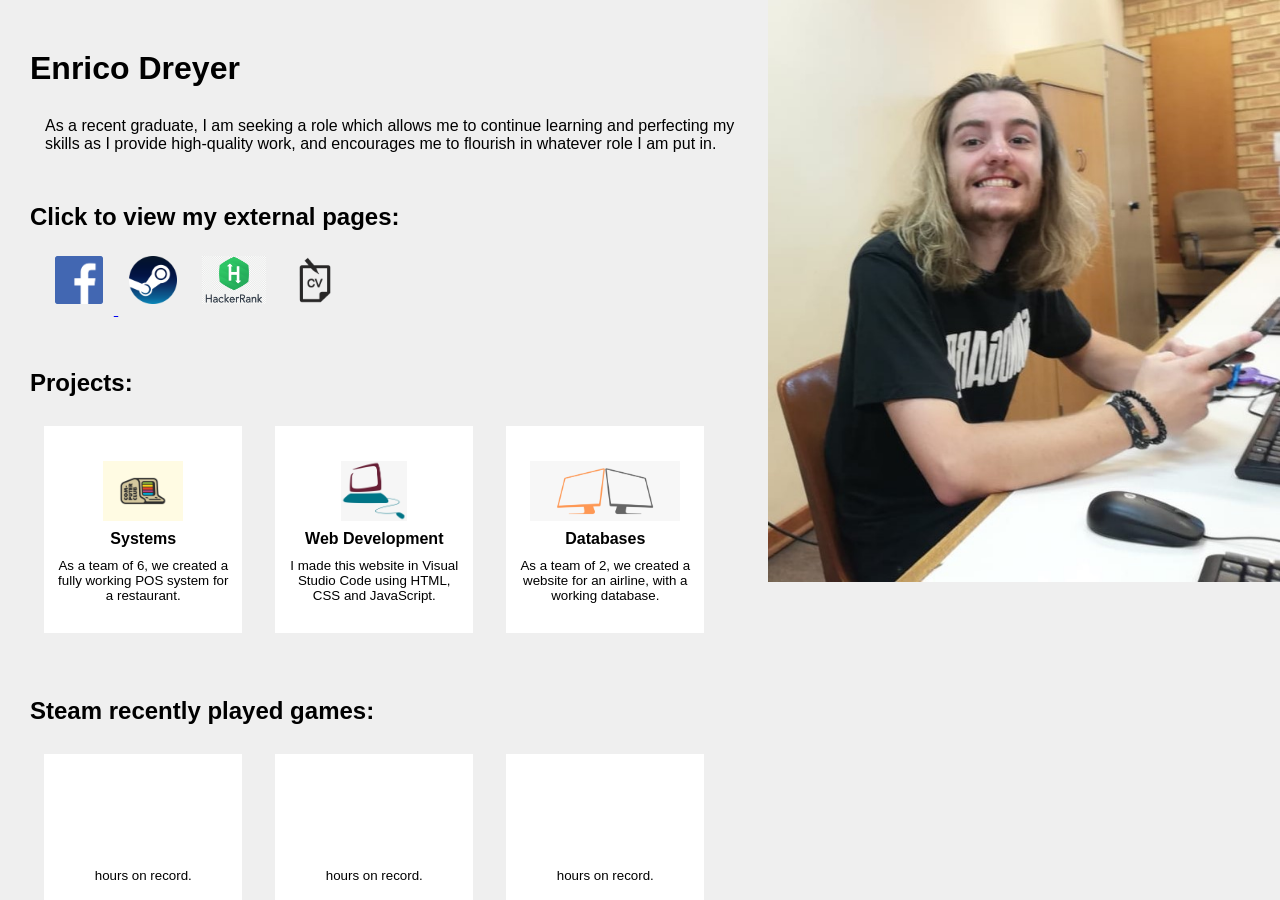
<file: index.html>
<!DOCTYPE html>
<html lang="en">
<head>
    <meta charset="UTF-8">
    <meta name="viewport" content="width=device-width, initial-scale=1.0">
    <title>Enrico Dreyer CV</title>
    <meta name="viewport" content="width=device-width, initial-scale=1.0">
    <link rel="stylesheet" href="style.css">
    <script src="steam.js"></script>
</head>
<body>
   
    <div class="profile-img">
        <img src="Images/EnricoDreyer2.jpg">
    </div>

    <div class="profile-info">
        <h1>Enrico Dreyer</h1>
        <p class="about">As a recent graduate, I am seeking a role which allows me to continue learning and perfecting my skills as I provide high-quality work, and encourages me to flourish in whatever role I am put in.</p>
        <h2>Click to view my external pages: </h2>
        <div class="social-media">            
            <a href="https://www.facebook.com/profile.php?id=100009477246502"> <img src="Images/facebook.png"> </a>
            <a href="https://steamcommunity.com/profiles/76561198261417763/"><img src="Images/steam.png"></a> 
            <a href="https://www.hackerrank.com/enricodreyer04"> <img src="Images/hacker.png"></a>
            <a href="https://drive.google.com/file/d/1b4Nl6nZ5I25WSPPtgWZgu_nt9ihECaKb/view?usp=sharing"> <img src="Images/mycv2.png"></a>  
        </div>

    <h2> Projects: </h2>

        <div class="projects">
            <img src="Images/computerclub.png">
        <p><b>Systems</b></p>
        <small>
            As a team of 6, we created a fully working POS system for a restaurant.
        </small>
        </div>

        <div class="projects">
            <img src="Images/web3.png">
        <p><b>Web Development</b></p>
        <small>
            I made this website in Visual Studio Code using HTML, CSS and JavaScript. 
        </small>

        </div>

        <div class="projects">
            <img src="Images/web2.png">
        <p><b>Databases</b></p>
        <small>
            As a team of 2, we created a website for an airline, with a working database.            
        </small>

        </div>

    <h2> Steam recently played games: </h2>

        <div class="projects">
            <img id="lastPlayedUrl1">
        <p><b><span id="lastPlayedTitle1"></span></b></p>
        <small>
            <span id="lastPlayedHours1"></span> hours on record.
        </small>
        </div>

        <div class="projects">
            <img id="lastPlayedUrl2">
            <p><b><span id="lastPlayedTitle2"></span></b></p>    
        <small>
            <span id="lastPlayedHours2"></span> hours on record. 
        </small>

        </div>

        <div class="projects">
            <img id="lastPlayedUrl3">
            <p><b><span id="lastPlayedTitle3"></span></b></p>
        <small>
            <span id="lastPlayedHours3"></span> hours on record.            
        </small>
        </div>

    <h2> Favourite Youtube channel: </h2>

        <div class="youtube">
            <script src="https://apps.elfsight.com/p/platform.js" defer></script>
            <div class="elfsight-app-b8605e8a-75ec-4ecb-ae67-8179016e0a41"></div>
        </div>
        
    <h2> The weather in Gauteng, Vanderbijlpark: </h2>

        <div class="projects">
            <img src="Images/mainweather2.png">
            <p><b><span> Weather: </span></b></p>
        <small>
            <span id='mainweather'></span>            
        </small>
        </div>

        <div class="projects">
            <img src="Images/temperature6.jpg">
            <p><b><span> Temperature: </span></b></p>
        <small>
            <span id='temperature'></span>            
        </small>
        </div>

        <div class="projects">
            <img src="Images/humidity2.png">
            <p><b><span> Humidity: </span></b></p>
        <small>
            <span id='humidity'></span>            
        </small>
        </div>

        <div> 
            <div class="contact">
                <span><img src="Images/gmail.png">enricodreyer04@gmail.com</span><br>                                 
                <span><img src="Images/phone.png">0828907779</span><br>
                <a href="https://wa.me/27828907779" target="_blank" rel="nofollow">
                    <span><img src="Images/whatsapp2.png"/>Whatsapp me!</span><br>
                </a>         
            </div>
            
             <p class="me">Designed by me</p>
        </div>        
    </div>
</body>
</html>
</file>
<file: style.css>
*{
    margin: 0;
    padding: 0;
    box-sizing: border-box;
}
body
{
    background: #efefef;
    font-family: sans-serif;
}

.profile-img{
    width: 40%;
    float: right;
}

.profile-img img
{
    width: 100%;
    height: 100%;
}

.about
{
    margin-left: 15px;
}

.profile-info
{
    width: 60%;
    height: 100vh;
    float: left;
    padding: 0 30px;
    overflow: scroll;
    overflow-x: hidden;
}

.profile-info::-webkit-scrollbar
{
    width: 0px;
}

.profile-info h1
{
    margin-top: 50px;
    margin-bottom: 30px;
}

.social-media img
{
    height: 3rem;
    margin-right: 15px;
    margin: 1.5%;
}

.social-media
{
    margin-top: 15px;
    margin-left: 15px;
}

.profile-info h2
{
    margin-top: 50px;
    margin-bottom: 15px;
}

.projects img
{
    height: 60px;
    margin: 5px;
}

.projects:hover
{
    transform: scale(1.2);
    box-shadow: 5px 5px 15px rgba(0, 0, 0, 0.6);
}

.projects
{
    display: inline-block;
    width: 28%;
    padding: 30px 10px;
    margin: 2%;
    text-align: center;
    box-shadow: 0 0 15px 1xp rgba(37, 73, 214, 0.18);
    background: #fff;
}

.projects small
{
    padding-top: 10px;
    display: block;
}

.Achievements img
{
    height: 5rem;
    padding: 0 0.5rem;
    margin: 0.5rem;
}

.form-box
{
    margin-top: 30px;
}

.input-group input
{
    width: 45%;
    border: 0;
    outline: none !important;
    padding: 10px;
    margin: 2%;
    display: inline-block;
    background: #fff;
}

.text-area textarea
{
    width: 95%;
    border: 0;
    outline: none !important;
    padding: 10px;
    margin: 2%;
    display: inline-block;
    background: #fff;
}

.youtube
{
    margin: 5%;
}

.contact img
{
    width: 2rem;
    margin: -5px 10px;
}

.contact span
{
    margin: 5%;
    line-height: 2.5rem;
    text-decoration: none;
    color: black;
}

.contact
{
    margin: 5% 0 5% 25%;
    width: 65%;
    padding: 30px 30px;
}

.me
{
    text-align: center;
    margin-bottom: 20px;
}

@media only screen and (max-width:900px)
{
    .profile-info
    {
        width: 100%;
        overflow: inherit;
    }
    .profile-img
    {
        width: 100%;
    }
    .projects
    {
        width: 90%;
        margin-bottom: 10%;
    }    
    .Achievements img
    {
        width: 47%;        
    }
    span
    {
        display: block;
    }
    .contact
    {
            align-self: auto;
            width: 100%
    }
}
</file>
